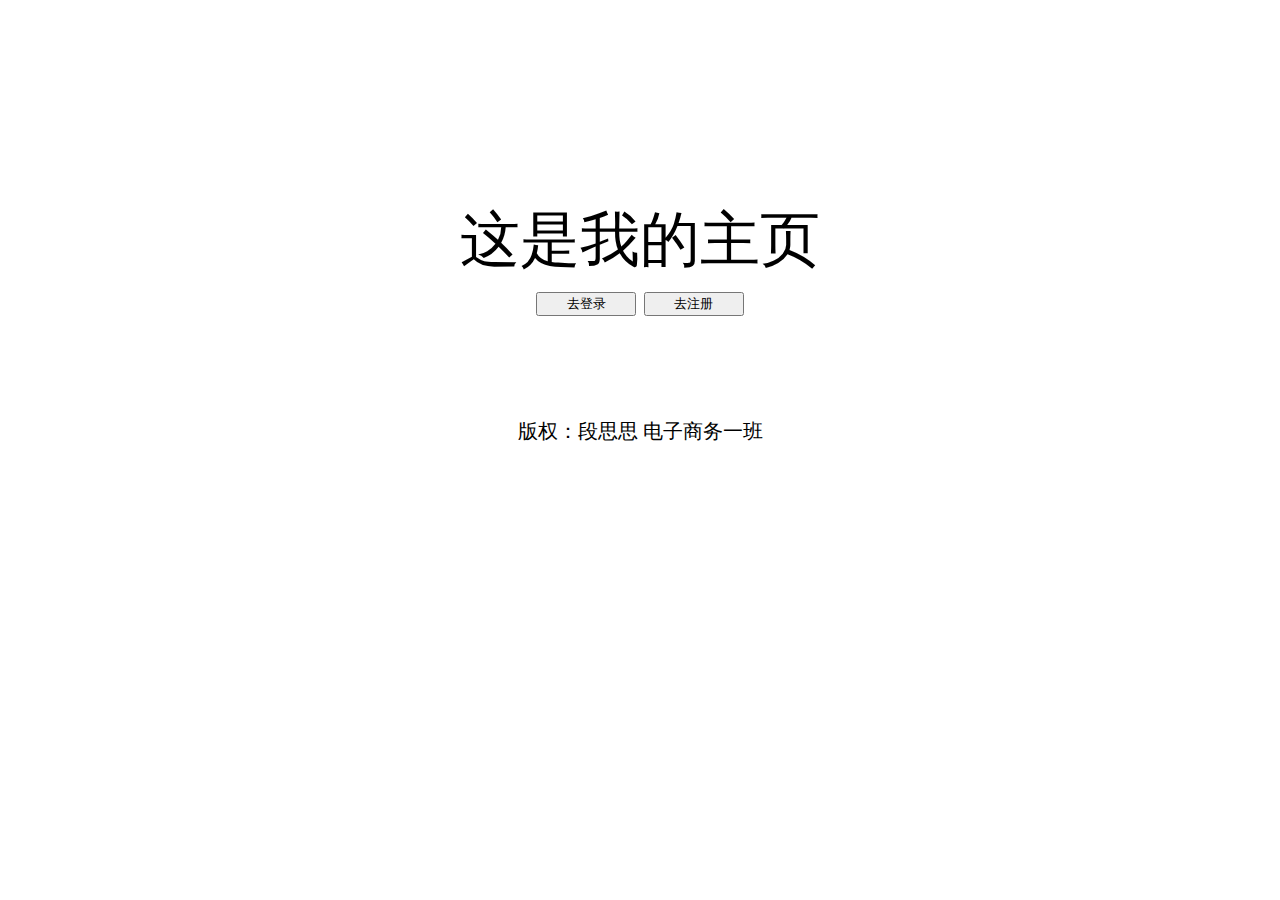
<file: index.html>
<!DOCTYPE html>
<html lang="en">
<head>
    <meta charset="UTF-8">
    <title>主页</title>
    <link rel="stylesheet" type="text/css" href="css/base.css"/>
    <style>
        .title {
            font-size: 60px;
            text-align: center;
            margin-top: 200px;
        }

        .button {
            font-size: 30px;
            text-align: center;
        }

        .sub-button {
            width: 100px;
        }
    </style>
</head>
<body>

<div class="title">
    这是我的主页
</div>

<div class="button">
    <a href="login.php"><input type="submit" value="去登录" class="sub-button"/></a>
    <a href="register.html"><input type="submit" value="去注册" class="sub-button"/></a>
</div>

<div class="copyright">
    版权：段思思 电子商务一班
</div>
</body>
</html>
</file>
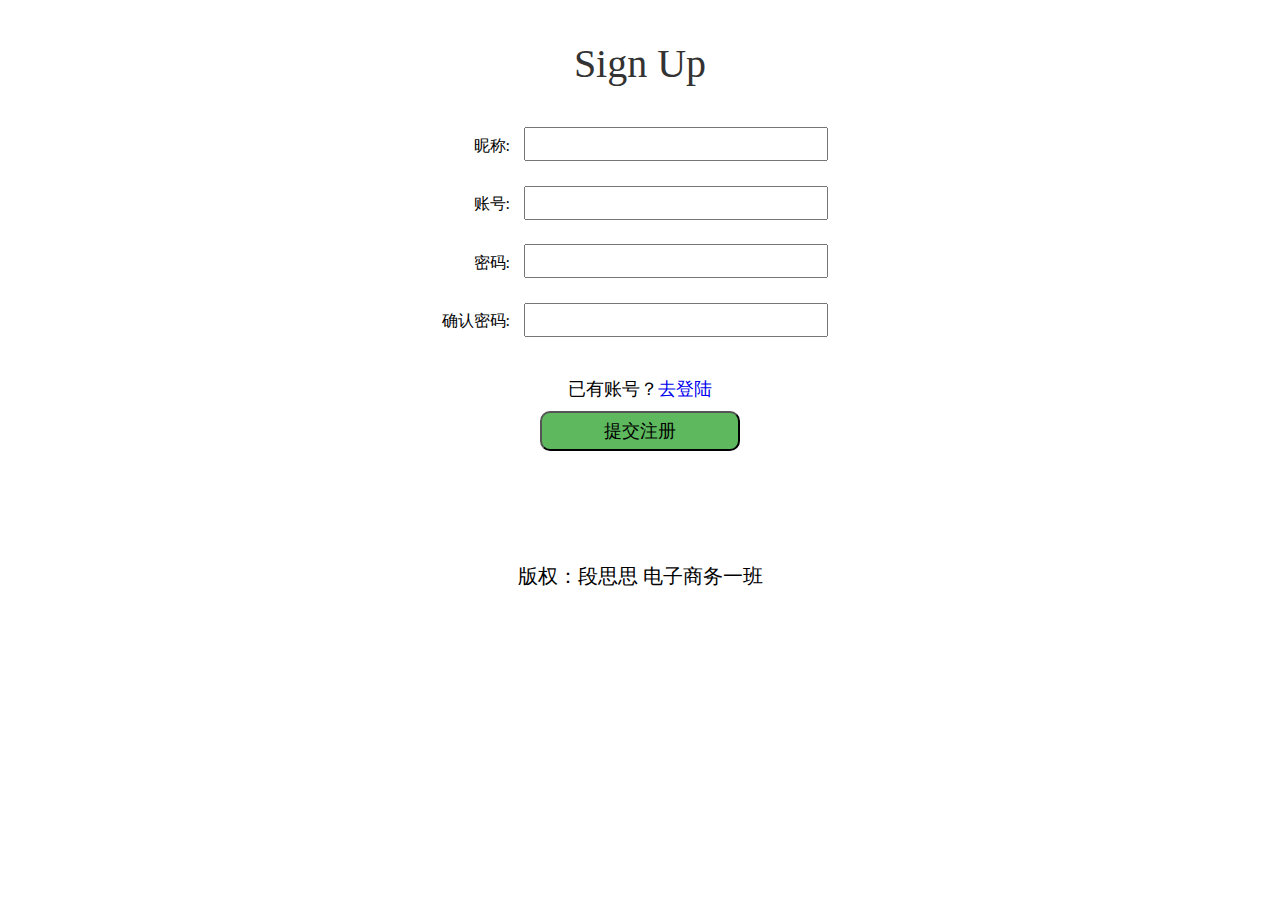
<file: register.html>
﻿<!DOCTYPE HTML>
<html>
<head>
    <meta http-equiv="Content-Type" content="text/html; charset=utf-8"/>
    <link rel="stylesheet" type="text/css" href="css/register.css"/>
    <link rel="stylesheet" type="text/css" href="css/base.css"/>
    <title>注册界面</title>
    <script type="text/javascript" src="./js/jquery-3.4.1.min.js"></script>
</head>

<body>
<div id="body">
    <div class="signup-title">
        <p class="text0">Sign Up</p>
    </div>

    <form name="form1" method="post" action="/mysql/register.php">
        <div id="signup-form">
            <ul>
                <li>
                    <span>
                        昵称:
                    </span>
                    <input name="username" id="username" type="text" class="signup-input"/>
                </li>
                <li>
                    <span>账号: </span>
                    <input name="account" id="account" type="text" class="signup-input"/>
                </li>
                <li>
                    <span>
                        密码:
                    </span>
                    <input name="password" id="password" type="password" class="signup-input" />
                </li>
                <li>
                    <span>
                        确认密码:
                    </span>
                    <input name="confirm" id="password_repeat" type="password" class="signup-input"/>
                </li>
            </ul>
        </div>
    </form>

    <p class="register-bottom-text">
        已有账号？<a href="login.php">去登陆</a>
    </p>

    <div id="register-button">
        <ul>
            <li><input type="button" value="提交注册" class="text5" id="register"/></li>
        </ul>
    </div>


    <div class="copyright">
        版权：段思思 电子商务一班
    </div>
</div>
<script type="text/javascript" src="./js/register.js"></script>
</body>
</html>
</file>
<file: css/base.css>
.copyright {
    margin-top: 100px;
    font-size: 20px;
    text-align: center;
    height: 30px;
    line-height: 30px;
}
</file>
<file: css/register.css>
* {
    margin: 0 auto;
    padding: 0px;
}

a {
    text-decoration: none;
}

#body {
    width: 400px;
    height: 780px;
}

/*整体div*/
.signup-title {
    width: 350px;
    position: relative;
    top: 40px;
    margin-bottom: 80px;
}

/*头部文字部分*/
.text0 {
    font-size: 40px;
    color: #333333;
    text-align: center;
    font-family: 宋体;
}

/*sign  up字体样式*/
.text1 {
    font-size: 18px;
    color: white;
    text-align: center;
    font-family: 宋体;
    position: relative;
    top: 10px;
}

/*小字部分样式*/
#photo {
    width: 50px;
    height: 50px;
    position: relative;
    top: 5px;
    right: 20px;
}

/*头像div*/
.text4 {
    width: 80px;
    height: 80px;
    border-radius: 50px;
    position: relative;
    margin-top: 20px;
    background: none;
}

#signup-form {
    height: 240px;
    margin: 0 auto;
}

#signup-form ul {
    height: 40px;
    margin: 0 auto;
}

#signup-form ul li {
    list-style: none;
    margin-bottom: 20px;
    vertical-align: bottom;
}

#signup-form span {
    width: 70px;
    height: 30px;
    display: inline-block;
    text-align-last: right;
    -webkit-text-align-last: justify;
    -moz-text-align-last: justify;
    margin-right: 10px;
}

.signup-input {
    width: 300px;
    height: 30px;
    color: black;
    font-size: 20px;
    text-align: center;
    clear: both;
    z-index: 5;
}

.login-verify {
    width: 280px;
    height: 30px;
    background: none;
    color: white;
    font-size: 20px;
    text-align: center;
    clear: both;
    z-index: 5;
}

/*注册信息样式*/

#register-button {
    width: 350px;
    height: 50px;
    text-align: center;
    margin-top: 10px;
}

/*重置确定*/
#register-button ul li {
    width: 200px;
    list-style: none;
    display: inline;
    margin: 0 auto;
}

.text5 {
    width: 200px;
    height: 40px;
    border-radius: 10px;
    font-size: 18px;
    background: #5eb95e;
}

.text6 {
    width: 130px;
    height: 40px;
    border-radius: 50px;
    background: none;
    color: white;
    font-size: 16px;
    text-align: center;
    float: left;
    margin-left: 5px;
    margin-right: 5px;
    margin-bottom: 5px;
}

#text11 {
    width: 80px;
    height: 40px;
    border-radius: 50px;
    position: relative;
    margin-top: 235px;
    margin-right: 65px;
    margin-buttom: 5px;
}

.register-bottom-text {
    font-size: 18px;
    text-align: center;
    margin: 0 auto;
    padding-top: 10px;
}
</file>
